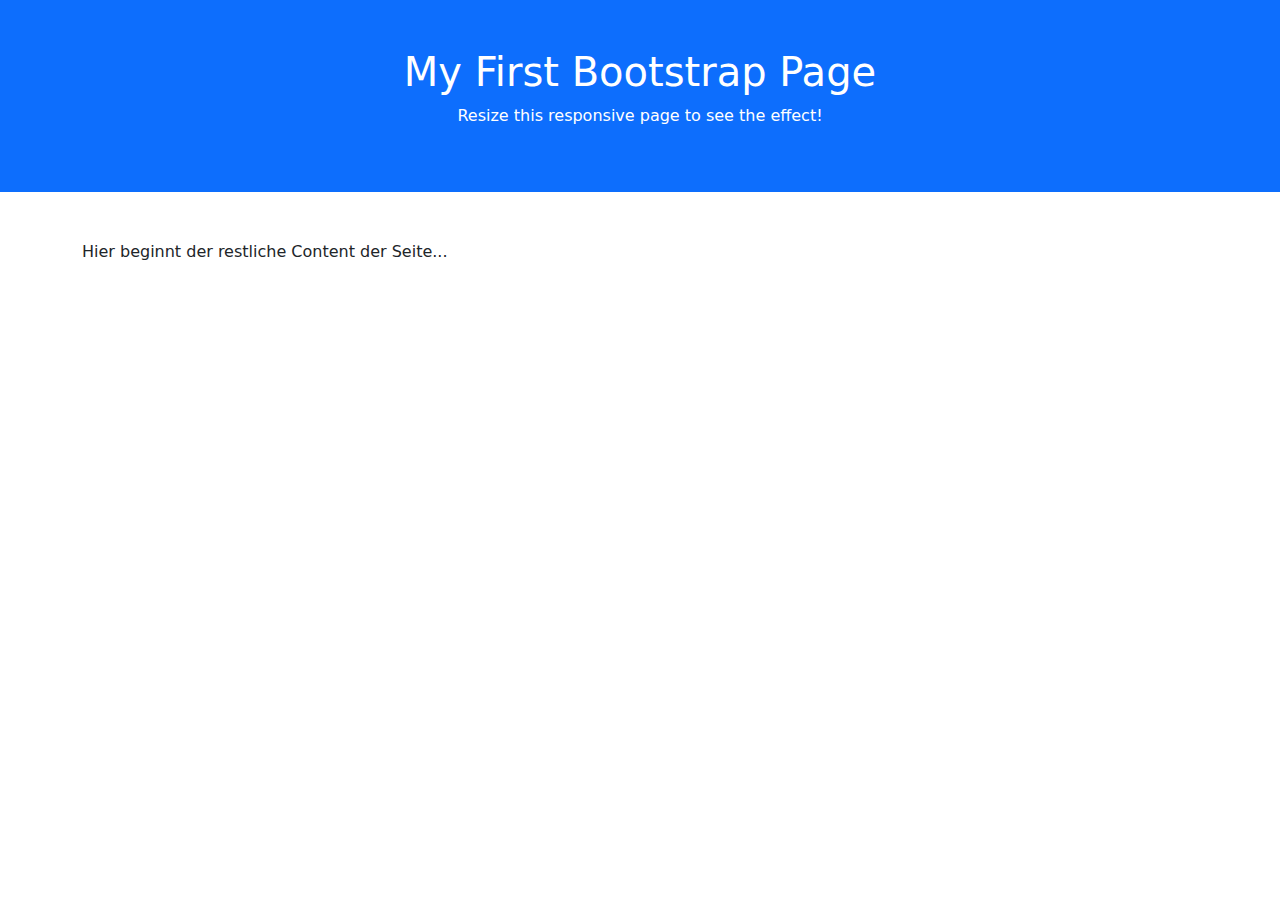
<file: src/main/frontend/main.html>
<!DOCTYPE html>
<html lang="en">
<head>
  <title>Bootstrap Responsive Page</title>
  <meta charset="utf-8">
  <meta name="viewport" content="width=device-width, initial-scale=1">

  <link href="https://cdn.jsdelivr.net/npm/bootstrap@5.3.0/dist/css/bootstrap.min.css" rel="stylesheet">
  <link rel="stylesheet" href="main.css"> 
</head>
<body>

<div class="container-fluid p-5 bg-primary text-white text-center" style="background-color: #6e4b62;">
  <h1>My First Bootstrap Page</h1>
  <p>Resize this responsive page to see the effect!</p> 
</div>



<div class="container mt-5">
  <p>Hier beginnt der restliche Content der Seite...</p>
</div>

</body>
</html>
</file>
<file: src/main/frontend/main.css>
container-fluid p-5 bg-primary text-white text-center{
    background-color: #6e4b62;
}
</file>
